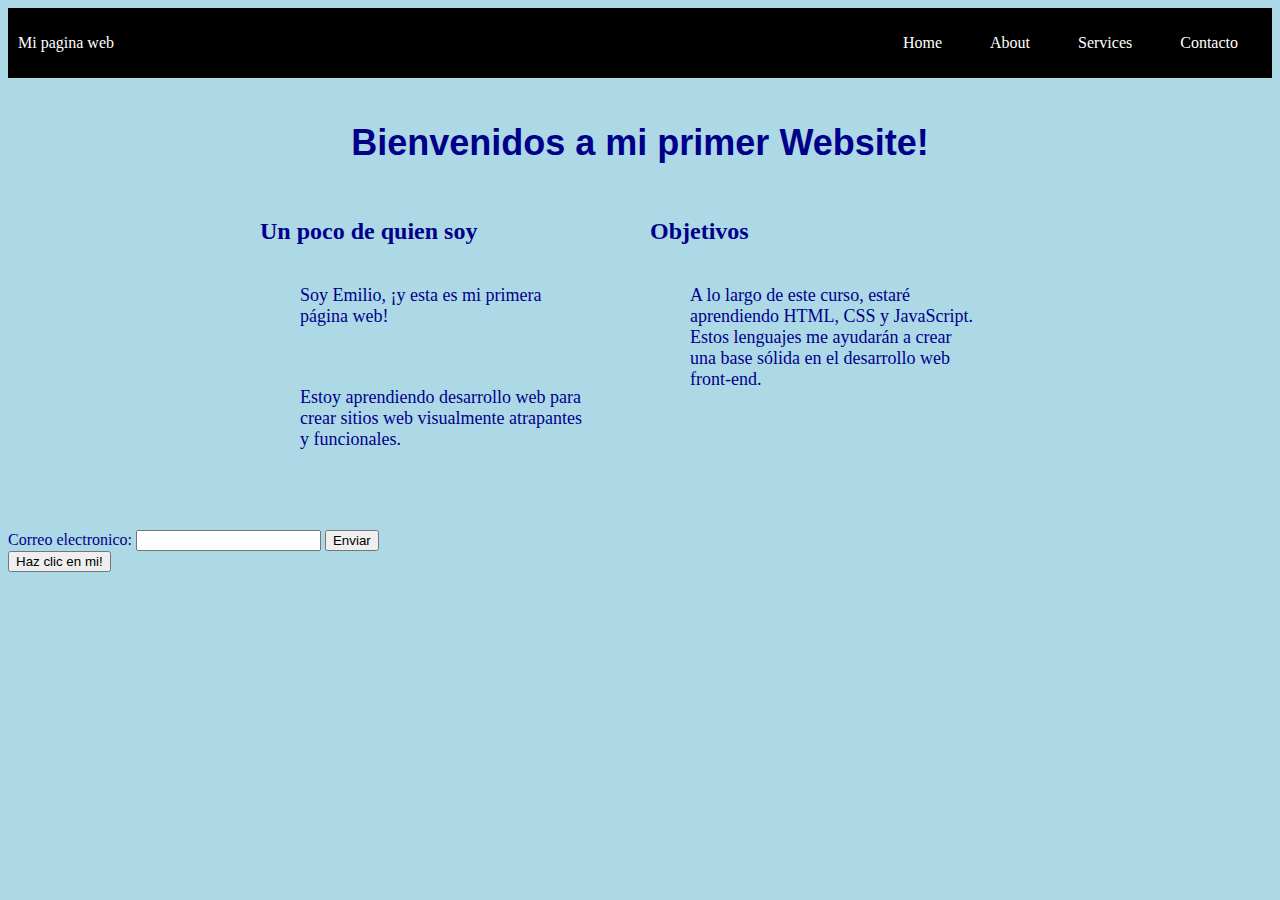
<file: index.html>
<!DOCTYPE html>
<html lang="en">
<head>
        <meta charset="UTF-8">
        <meta name="viewport" content="width=device-width, initial-scale=1.0">
        <title>Mi primera Website</title>
        <link rel="stylesheet" type="text/css" href="style.css">
 </head>
<body>
    <div class="container-nav">
        <nav class="navbar" role="navigation">
            <a href="#" class="brand">Mi pagina web</a>
            <ul class="nav-links">
                <li><a href="index.html">Home</a></li>
                <li><a href="about.html">About</a></li>
                <li><a href="service.html">Services</a></li>
                <li><a href="contact.html">Contacto</a></li>
            </ul>
        </nav>
        <button class="button-menu-toggle">Menu</button>
    </div>
    <div class="container">
        <h1>Bienvenidos a mi primer Website!</h1>
        <div class="row">
            <div class="column">
                <h2>Un poco de quien soy</h2>
                <p>Soy Emilio, ¡y esta es mi primera página web!</p>
                <p>Estoy aprendiendo desarrollo web para crear sitios 
                    web visualmente atrapantes y funcionales.
                </p>
            </div>
            <div class="column">
                <h2>Objetivos</h2>
                <p>A lo largo de este curso, estaré aprendiendo HTML, 
                    CSS y JavaScript. Estos lenguajes me ayudarán a 
                    crear una base sólida en el desarrollo 
                    web front-end.
                </p>
            </div>
        </div>   
    </div>
    <form id="myForm">
        <label for="email">Correo electronico:</label>
        <input type="email" id="email" name="email" required>
        <button type="submit">Enviar</button>
    </form>
    <button onclick="showAlert()">Haz clic en mi!</button> 
    <script src="script.js"></script>
</body>
</html>
</file>
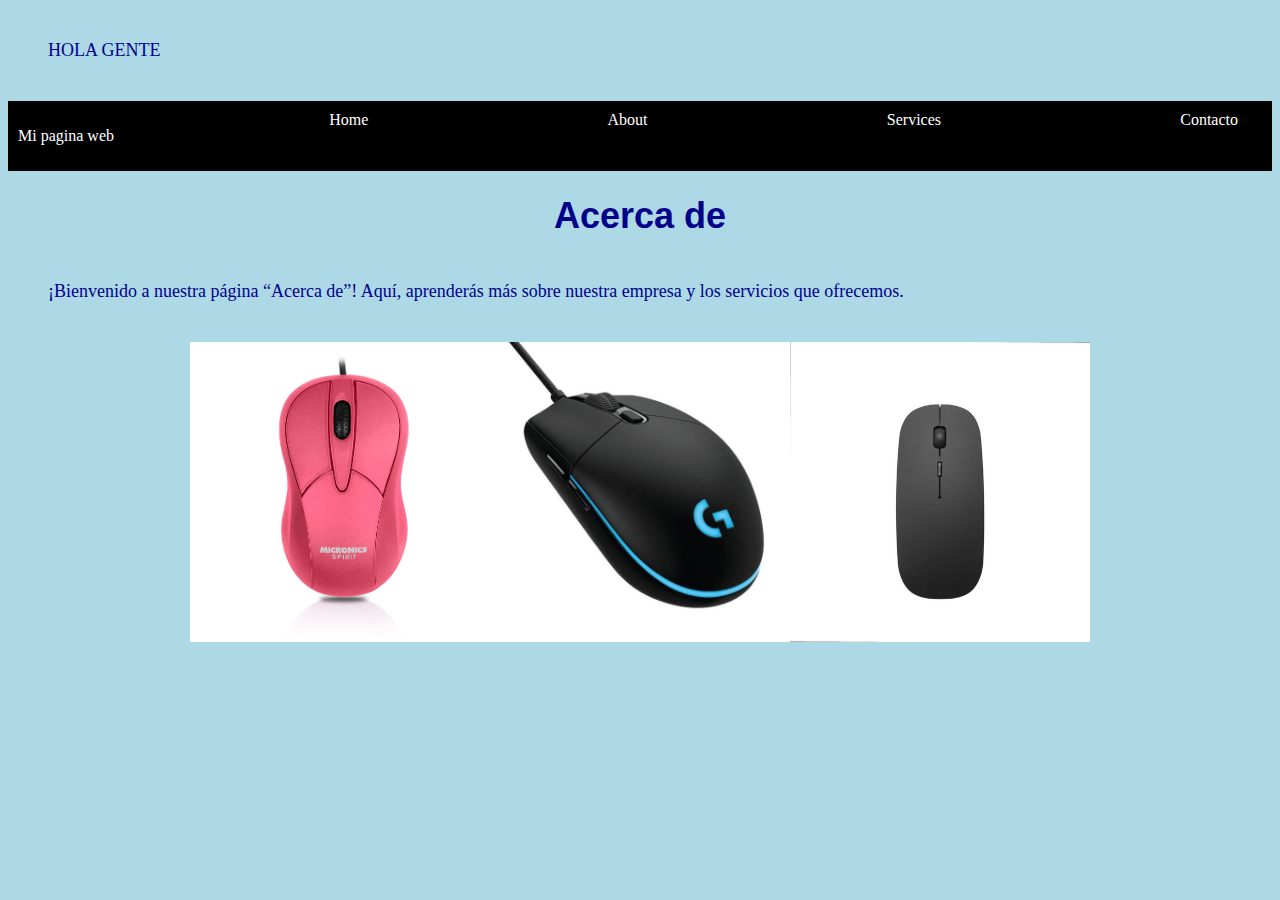
<file: about.html>
<!DOCTYPE html>
<html lang="en">
<head>
        <meta charset="UTF-8">
        <meta name="viewport" content="width=device-width, initial-scale=1.0">
        <title>Mi primera Website</title>
        <link rel="stylesheet" type="text/css" href="style.css">
 </head>
<body>
    <main>
        <div class=”greeting”>
          <p>HOLA GENTE</p>
        </div>
    </main>
    <div class="container-nav">
        <nav class="navbar" role="navigation">
            <a href="#" class="brand">Mi pagina web</a>
                <li><a href="index.html">Home</a></li>
                <li><a href="about.html">About</a></li>
                <li><a href="service.html">Services</a></li>
                <li><a href="contact.html">Contacto</a></li>
        </nav>
        <button class="button-menu-toggle">Menu</button>
    </div>
    <h1>Acerca de</h1>
<p>¡Bienvenido a nuestra página “Acerca de”! Aquí, aprenderás más sobre nuestra empresa y los servicios que ofrecemos.</p>
    <div class="containerfoto">
<img src="img1.jpg" alt="Descripción de la imagen 1" />
<img src="img2.jpg" alt="Descripción de la imagen 2" />
<img src="img3.jpg" alt="Descripción de la imagen 3" />
    </div>
    </main>
</body>
</html>
</file>
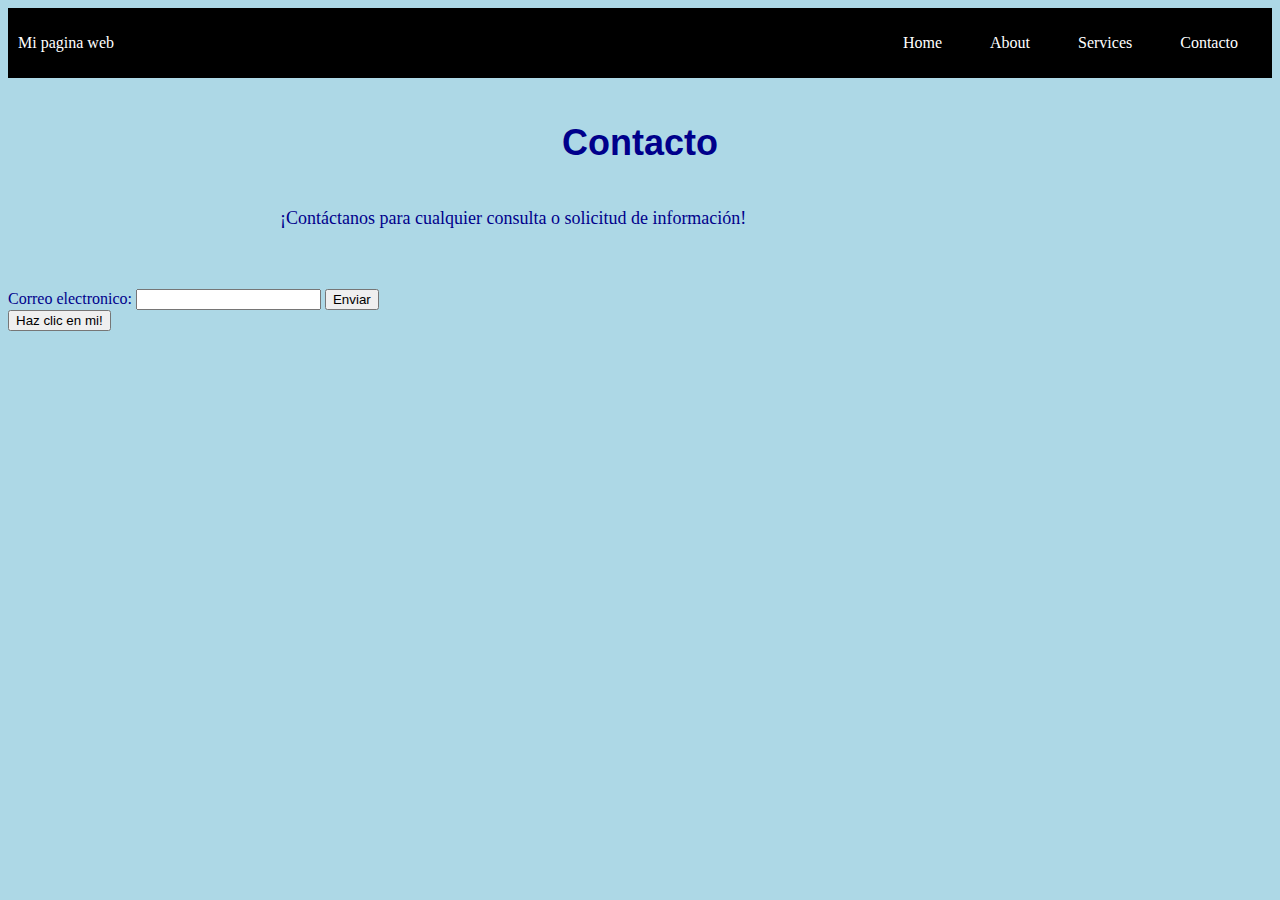
<file: contact.html>
<!DOCTYPE html>
<html lang="en">
<head>
        <meta charset="UTF-8">
        <meta name="viewport" content="width=device-width, initial-scale=1.0">
        <title>Mi primera Website</title>
        <link rel="stylesheet" type="text/css" href="style.css">
 </head>
<body>
    <div class="container-nav">
        <nav class="navbar" role="navigation">
            <a href="#" class="brand">Mi pagina web</a>
            <ul class="nav-links">
                <li><a href="index.html">Home</a></li>
                <li><a href="about.html">About</a></li>
                <li><a href="service.html">Services</a></li>
                <li><a href="contact.html">Contacto</a></li>
            </ul>
        </nav>
        <button class="button-menu-toggle">Menu</button>
    </div>
    <div class="container">
        <h1>Contacto</h1>
<p>¡Contáctanos para cualquier consulta o solicitud de información!</p>
<form>
  <!-- Agrega aquí los campos del formulario -->
</form>
    </div>
    <form id="myForm">
        <label for="email">Correo electronico:</label>
        <input type="email" id="email" name="email" required>
        <button type="submit">Enviar</button>
    </form>
    <button onclick="showAlert()">Haz clic en mi!</button> 
    <script src="script.js"></script>
</body>
</html>
</file>
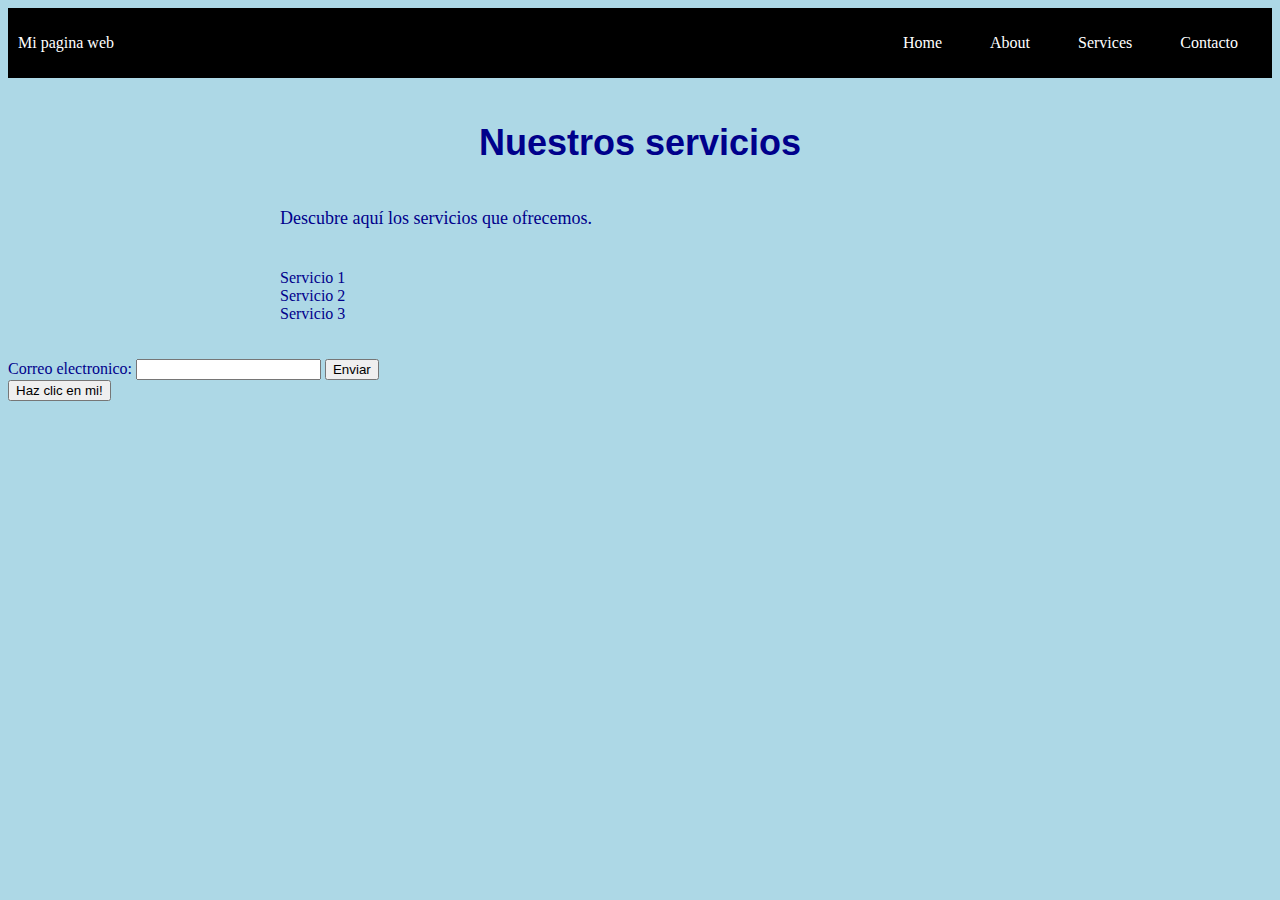
<file: service.html>
<!DOCTYPE html>
<html lang="en">
<head>
        <meta charset="UTF-8">
        <meta name="viewport" content="width=device-width, initial-scale=1.0">
        <title>Mi primera Website</title>
        <link rel="stylesheet" type="text/css" href="style.css">
 </head>
<body>
    <div class="container-nav">
        <nav class="navbar" role="navigation">
            <a href="#" class="brand">Mi pagina web</a>
            <ul class="nav-links">
                <li><a href="index.html">Home</a></li>
                <li><a href="about.html">About</a></li>
                <li><a href="service.html">Services</a></li>
                <li><a href="contact.html">Contacto</a></li>
            </ul>
        </nav>
        <button class="button-menu-toggle">Menu</button>
    </div>
    <div class="container">
        <h1>Nuestros servicios</h1>
<p>Descubre aquí los servicios que ofrecemos.</p>
<ul>
  <li>Servicio 1</li>
  <li>Servicio 2</li>
  <li>Servicio 3</li>
</ul>
    </div>
    <form id="myForm">
        <label for="email">Correo electronico:</label>
        <input type="email" id="email" name="email" required>
        <button type="submit">Enviar</button>
    </form>
    <button onclick="showAlert()">Haz clic en mi!</button> 
    <script src="script.js"></script>
</body>
</html>
</file>
<file: style.css>
body{
    background-color: lightblue;
    color: darkblue;
}
h1{
    font-family: 'Franklin Gothic Medium', 'Arial Narrow', Arial,
     sans-serif, sans-serif;
     font-size: 36px;
     text-align: center;
}
p{
    font-family: Georgia, 'Times New Roman', Times, serif;
    font-size: 18px;
    padding: 20px;
    margin: 20px;
}
.container{
    max-width: 800px;
    margin: auto;
    padding: 20px;
}
.row{
    display: flex;
    flex-wrap: wrap;
    margin: 10px;
}

.column{
    flex: 1;
    padding: 10px;
}
@media (max-width: 600px){
.column{
    flex: 100%
}
}

.container-nav {
    display: flex;
    padding: 10px;
    height: 50px;
    background-color: black;
  }
  
  
  .navbar {
    display: flex;
    justify-content: space-between;
    width: 100%;
  }
  
  
  .brand {
    display: flex;
    align-items: center;
  }
  
  
  li>a {
    padding: 8px 24px;
  }
  
  
  li {
    list-style-type: none;
  }
  
  
  a {
    color: white;
    text-decoration:none;
  }
  
  
  .nav-links {
    display: flex;
    align-items: center;
  }
  
  
  .button-menu-toggle {
    display: none;
  }
  @media (max-width: 768px) {
    .column {
      flex: 100%;
    }
  
  
    .nav-links {
      display: none;
    }
  
  
    .button-menu-toggle {
      display: block;
      background-color: white;
      border:none;
      border-radius: 50px;
      padding: 0 24px;
      font-family: monospace;
      font-weight: bold;
      font-size: 20px;
    }
   
    .nav-links.nav-links-responsive {
      position: absolute;
      display: flex;
      background-color: rgba(20,20,20,0.95);
      width: 100%;
      height: 100%;
      top: 70px;
      left: 0;
      flex-direction: column;
      padding-top: 200px;
      align-items: center;
      gap:70px;
      font-size: 40px;
  
  
    }
  }
  
  .containerfoto {
    display: flex;
    flex-wrap: wrap;
    justify-content: center;
 width: 100%;
 font-weight: 100;
 border: 40px color(white);
  }
img {
  width: 300px;
  border: 40px color(white);

}

.greeting {
  text-align: center;
}
</file>
